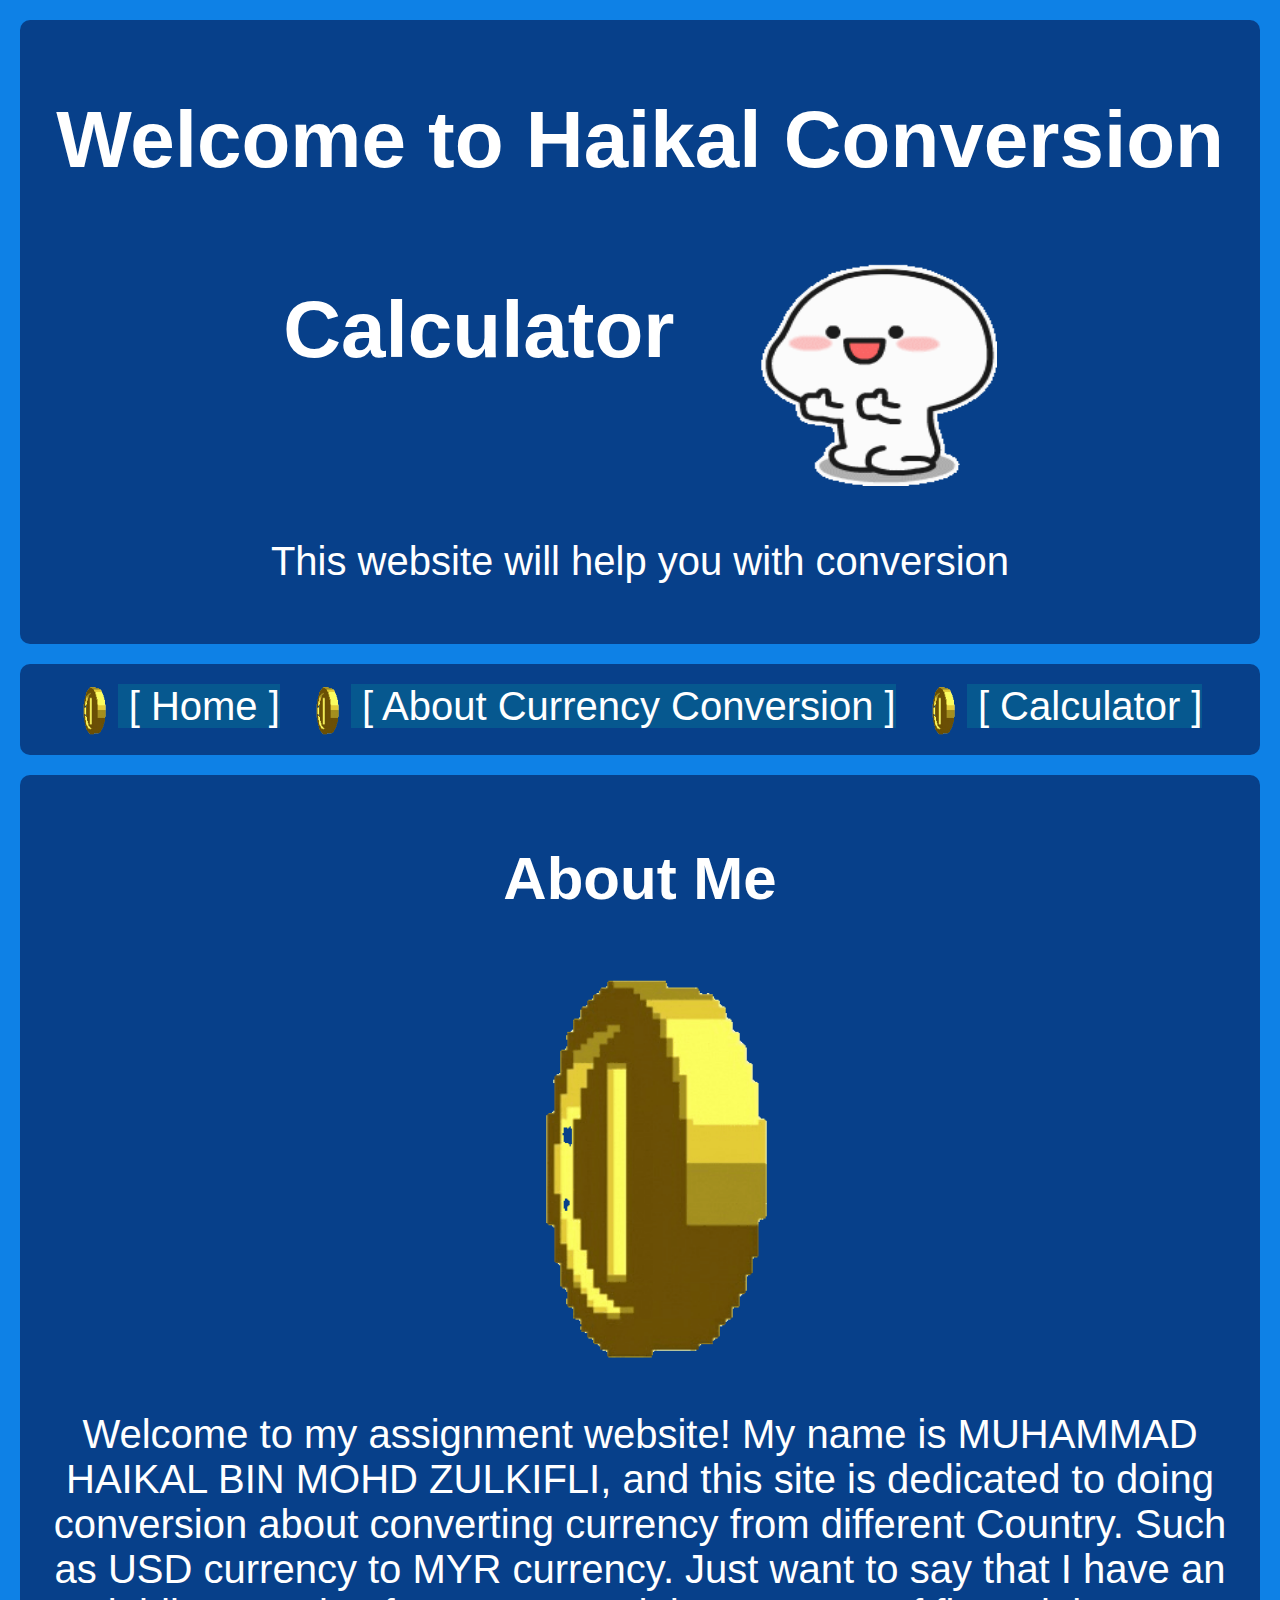
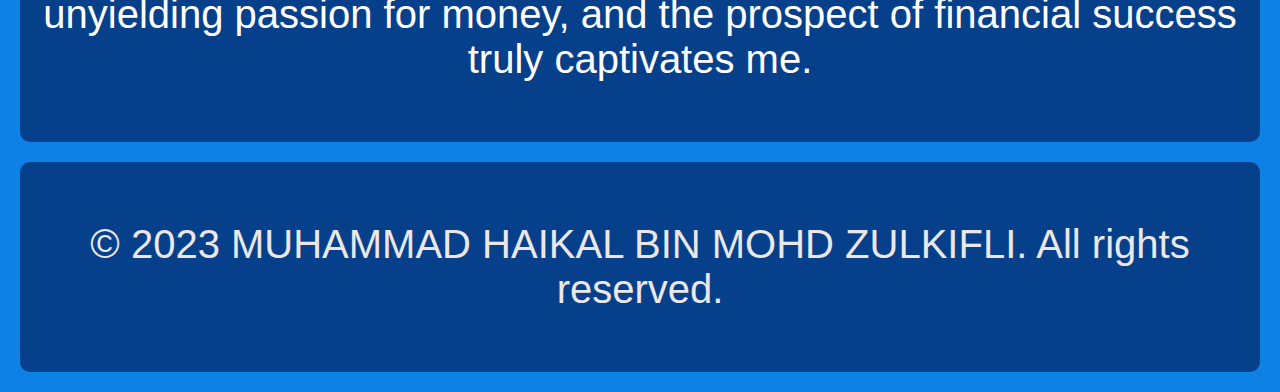
<file: index.html>
<!DOCTYPE html>
<html lang="en">

<head>
    <meta charset="UTF-8">
    <meta name="viewport" content="width=device-width, initial-scale=1.0">
    <link rel="stylesheet" href="styles.css">
    <script src="script.js" defer></script>
    <title>Conversion Calculator</title>
</head>

<body style="background-color: rgb(14, 129, 230);">
    <header>
        <h1> Welcome to Haikal Conversion Calculator <img src="Pic/proud.gif" alt="Coin" style="width: 300px; height: 300px;" Align="center"></h1>
        <p>This website will help you with conversion</p>
    </header>

    <nav>
        <ul>
            <li><img src="Pic/Coins2.gif" alt="Coin" style="width: 50px; height: 50px;" Align="center"><a href="index.html" style="background-color: rgb(6, 88, 143);"> [ Home ]</a></li>
            <li><img src="Pic/Coins2.gif" alt="Coin" style="width: 50px; height: 50px;" Align="center"><a href="conversion.html" style="background-color: rgb(6, 88, 143);"> [ About Currency Conversion ]</a></li>
            <li><img src="Pic/Coins2.gif" alt="Coin" style="width: 50px; height: 50px;" Align="center"><a href="calculator.html" style="background-color: rgb(6, 88, 143);"> [ Calculator ]</a></li>
        </ul>
    </nav>

    <main>
        <section>
            <h2>About Me</h2>
            <img src="Pic/Coins2.gif" alt="Coin" style="width: 500px; height: 400px;">
            <p>Welcome to my assignment website! My name is MUHAMMAD HAIKAL BIN MOHD ZULKIFLI, and this site is dedicated to doing conversion about converting currency from different Country. Such as USD currency to 
                MYR currency. Just want to say that I have an unyielding passion for money, and the prospect of financial success truly captivates me.

            </p>
            <!-- Add more personal information as needed -->
        </section>
    </main>

    <footer>
        <p>&copy; 2023 MUHAMMAD HAIKAL BIN MOHD ZULKIFLI. All rights reserved.</p>
    </footer>
</body>

</html>
</file>
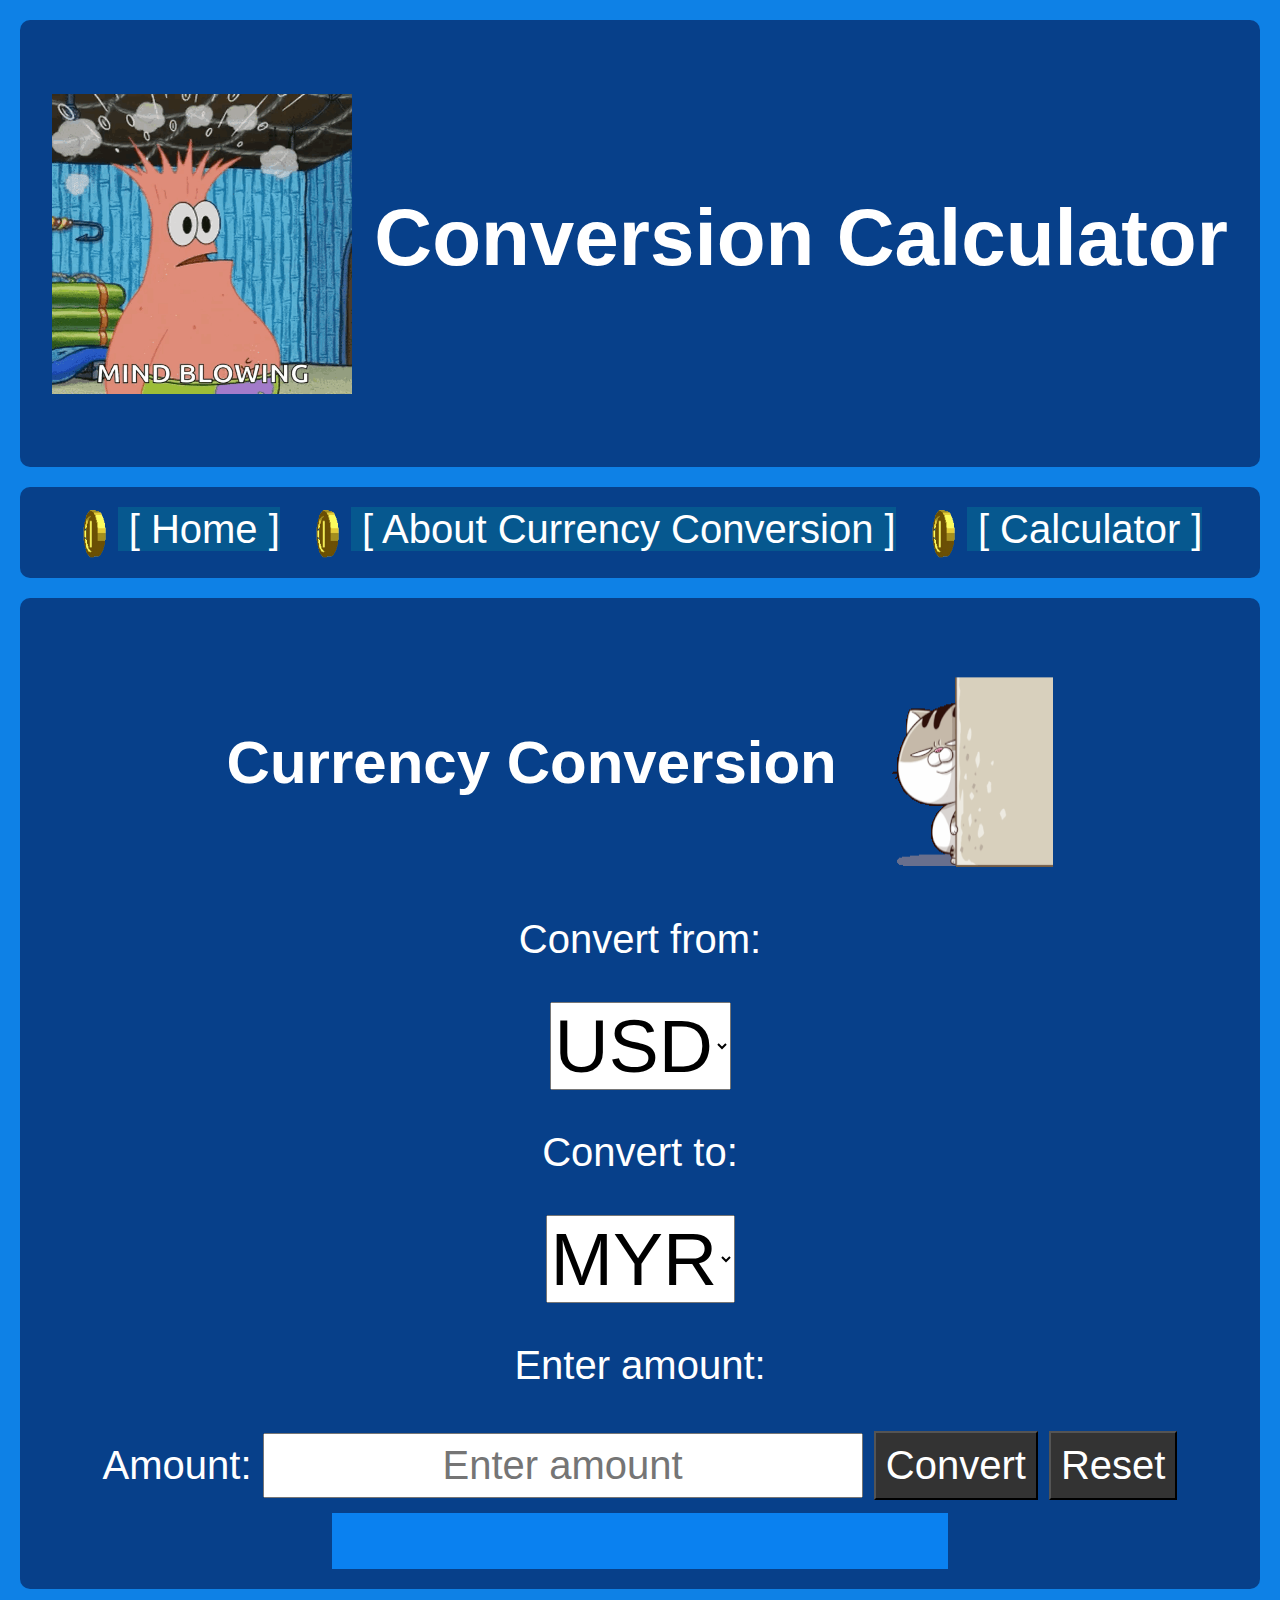
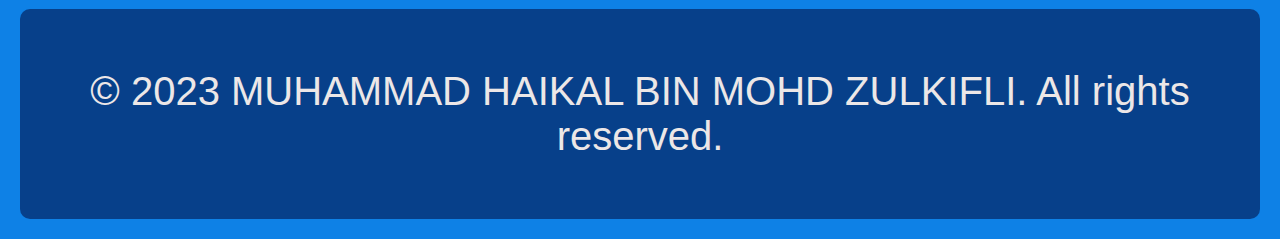
<file: calculator.html>
<html lang="en">

<head>
    <meta charset="UTF-8">
    <meta name="viewport" content="width=device-width, initial-scale=1.0">
    <link rel="stylesheet" href="styles.css">
    <script src="script.js" defer></script>
    <title>Conversion Calculator</title>
</head>

<body style="background-color: rgb(14, 129, 230);">
    <header>
        <h1><img src="Pic/patrickblow.gif" alt="Coin" style="width: 300px; height: 300px;" Align="center"> Conversion Calculator </h1>
    </header>

    <nav>
        <ul>
            <li><img src="Pic/Coins2.gif" alt="Coin" style="width: 50px; height: 50px;" Align="center"><a href="index.html" style="background-color: rgb(6, 88, 143);"> [ Home ]</a></li>
            <li><img src="Pic/Coins2.gif" alt="Coin" style="width: 50px; height: 50px;" Align="center"><a href="conversion.html" style="background-color: rgb(6, 88, 143);"> [ About Currency Conversion ]</a></li>
            <li><img src="Pic/Coins2.gif" alt="Coin" style="width: 50px; height: 50px;" Align="center"><a href="calculator.html" style="background-color: rgb(6, 88, 143);"> [ Calculator ]</a></li>
        </ul>
    </nav>

    <main>
        <section>
            <h2>Currency Conversion <img src="Pic/observe.gif" alt="Coin" style="width: 200px; height: 200px;" Align="center"> </h2>
            <p>Convert from:</p>
            <select id="fromCurrency" style="font-size: 75px;">
                <option value="usd">USD</option>
                <option value="eur">EUR</option>
                <option value="gbp">GBP</option>
                <option value="jpy">JPY</option>
                <!-- Add more currency options as needed -->
            </select>

            <p>Convert to:</p>
            <select id="toCurrency" style="font-size: 75px;">
                <option value="myr">MYR</option>
                <option value="aud">AUD</option>
                <option value="cad">CAD</option>
                <option value="inr">INR</option>
                <!-- Add more currency options as needed -->
            </select>

            <p>Enter amount:</p>
            <label for="amountInput">Amount:</label>
            <input type="text" id="amountInput" placeholder="Enter amount">

            <button onclick="performCurrencyConversion()">Convert</button>
            <button onclick="resetForm()">Reset</button>
            <div id="conversionResult"></div>
        </section>
    </main>

    <footer>
        <p>&copy; 2023 MUHAMMAD HAIKAL BIN MOHD ZULKIFLI. All rights reserved.</p>
    </footer>
</file>
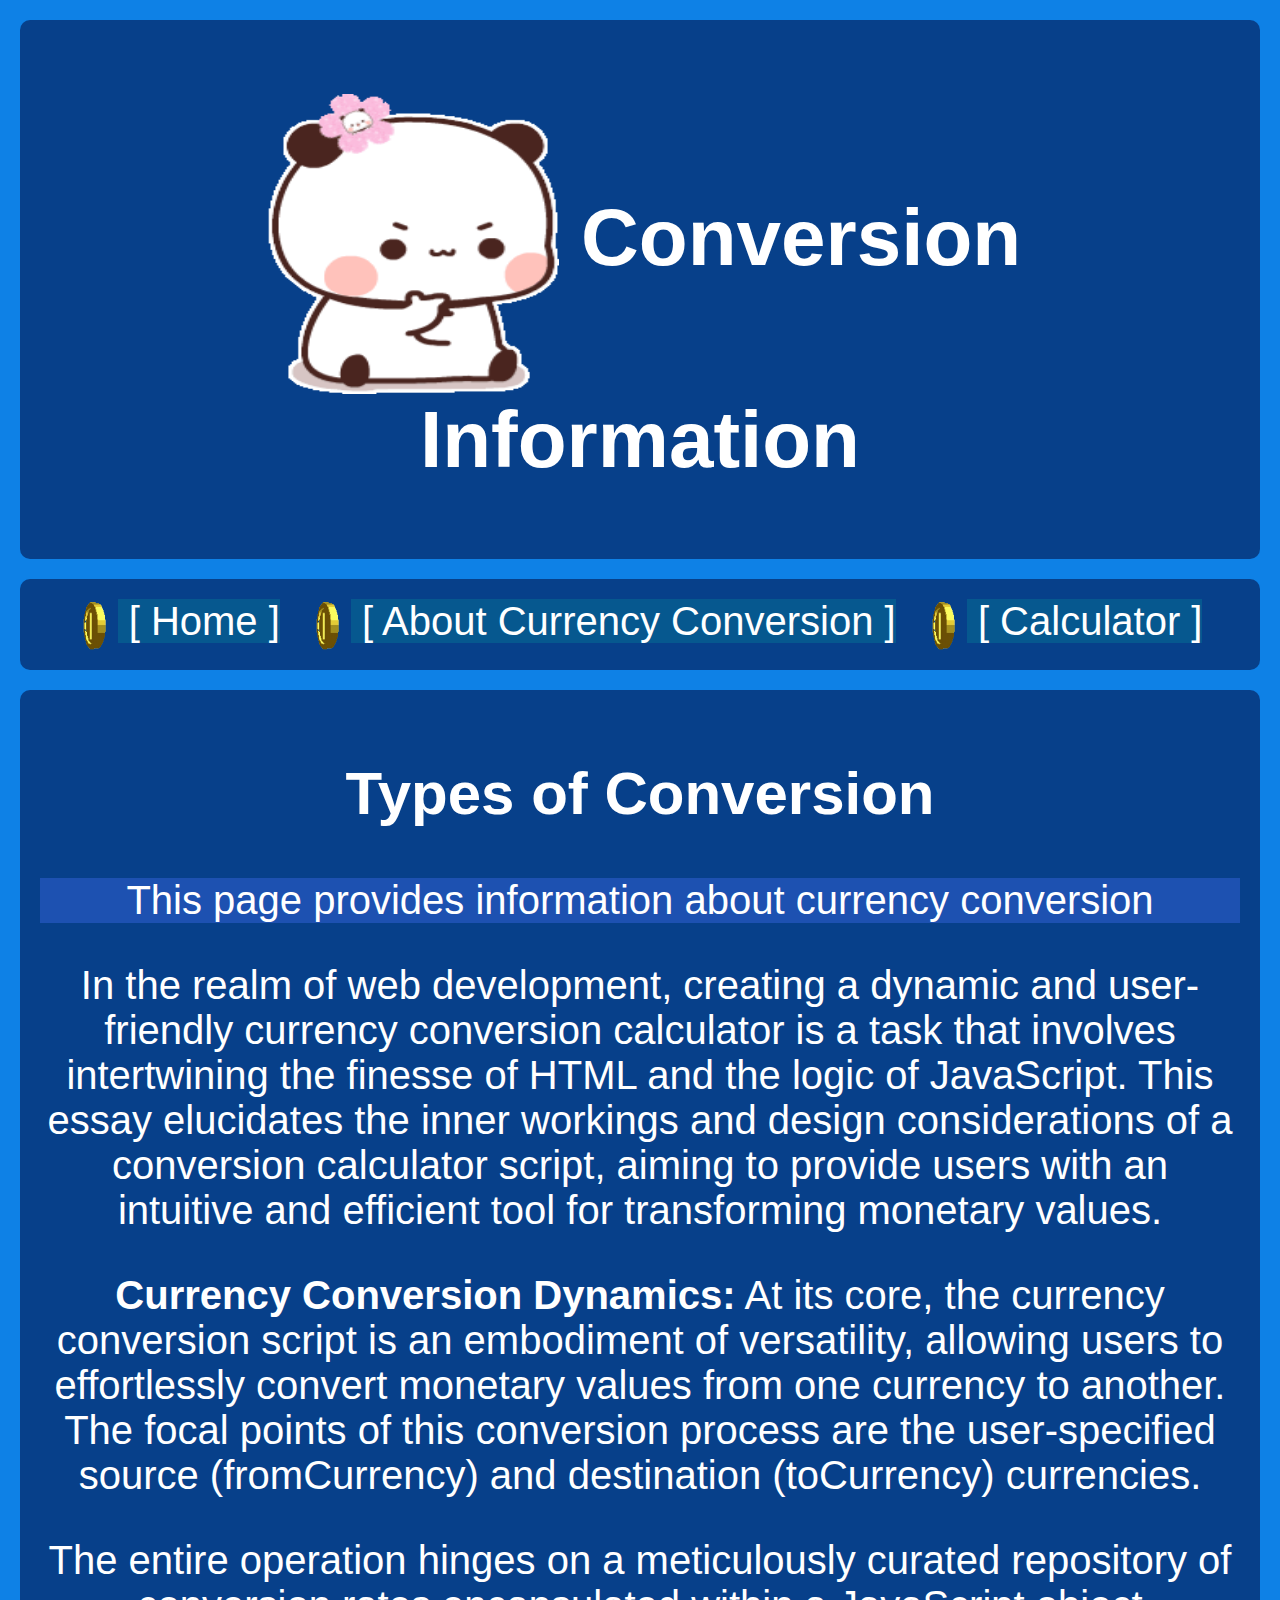
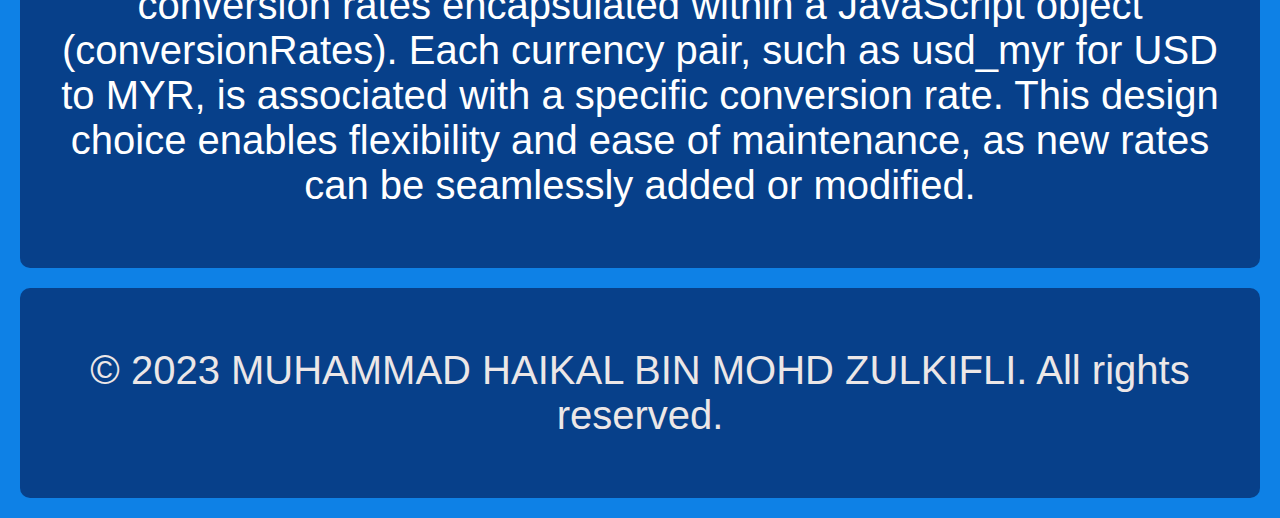
<file: conversion.html>
<html lang="en">

<head>
    <meta charset="UTF-8">
    <meta name="viewport" content="width=device-width, initial-scale=1.0">
    <link rel="stylesheet" href="styles.css">
    <title>Conversion Information</title>
</head>

<body style="background-color: rgb(14, 129, 230);">
    <header>
        <h1><img src="Pic/think.gif" alt="Coin" style="width: 300px; height: 300px;" Align="center"> Conversion Information</h1>
    </header>

    <nav>
        <ul>
            <li><img src="Pic/Coins2.gif" alt="Coin" style="width: 50px; height: 50px;" Align="center"><a href="index.html" style="background-color: rgb(6, 88, 143);"> [ Home ]</a></li>
            <li><img src="Pic/Coins2.gif" alt="Coin" style="width: 50px; height: 50px;" Align="center"><a href="conversion.html" style="background-color: rgb(6, 88, 143);"> [ About Currency Conversion ]</a></li>
            <li><img src="Pic/Coins2.gif" alt="Coin" style="width: 50px; height: 50px;" Align="center"><a href="calculator.html" style="background-color: rgb(6, 88, 143);"> [ Calculator ]</a></li>
        </ul>
    </nav>

    <main>
        <section>
            <h2>Types of Conversion</h2>
            <p style="background-color: rgb(29, 81, 177);" >This page provides information about currency conversion</p>
            <p>In the realm of web development, creating a dynamic and user-friendly currency conversion calculator is a task that involves intertwining the finesse of HTML 
                and the logic of JavaScript. This essay elucidates the inner workings and design considerations of a conversion calculator script, aiming to provide users with 
                an intuitive and efficient tool for transforming monetary values.</p>
            <p><b>Currency Conversion Dynamics:</b>
                At its core, the currency conversion script is an embodiment of versatility, allowing users to effortlessly convert monetary values from one currency to another. 
                The focal points of this conversion process are the user-specified source (fromCurrency) and destination (toCurrency) currencies.</p>
            <p>The entire operation hinges on a meticulously curated repository of conversion rates encapsulated within a JavaScript object (conversionRates). Each currency pair, 
                such as usd_myr for USD to MYR, is associated with a specific conversion rate. This design choice enables flexibility and ease of maintenance, as new rates can be 
                seamlessly added or modified.</p>
            <!-- Add more details and information -->
        </section>
    </main>

    <footer>
        <p>&copy; 2023 MUHAMMAD HAIKAL BIN MOHD ZULKIFLI. All rights reserved.</p>
    </footer>
</body>

</html>
</file>
<file: styles.css>
body {
    font-family: 'Arial', sans-serif;
    background-color: #f0f0f0;
    margin: 0;
    padding: 0;
}

header, nav, main, footer {
    margin: 20px;
    padding: 20px;
    background-color: #07408a;
    border-radius: 10px;
    color: #fff;
    text-align: center;
    font-size: 40px;
}

nav {
    text-align: center;
}

nav ul {
    list-style-type: none;
    margin: 0;
    padding: 0;
}

nav ul li {
    display: inline;
    margin-right: 10px;
}

a {
    text-decoration: none;
    color: #ffffff;
}

a:hover {
    color: #1398af;
}

section {
    margin-top: 20px;
}

footer {
    margin-top: 20px;
    text-align: center;
    color: #ece7e7;
}

input[type="text"] {
    padding: 8px;
    margin: 5px 0;
    box-sizing: border-box;
    width: 50%;
    font-size: 40px;
    text-align: center;
}

button {
    padding: 10px;
    background-color: #333;
    color: #fff;
    cursor: pointer;
    font-size: 40px;
}

button:hover {
    background-color: #555;
}

#conversionResult, #measurementResult, #charResult {
    height: 40px;
    margin-top: 10px;
    padding: 8px;
    background-color: #0a81f0;
    width: 50%;
    margin-left: auto;
    margin-right: auto;
    text-align: center;
}
</file>
